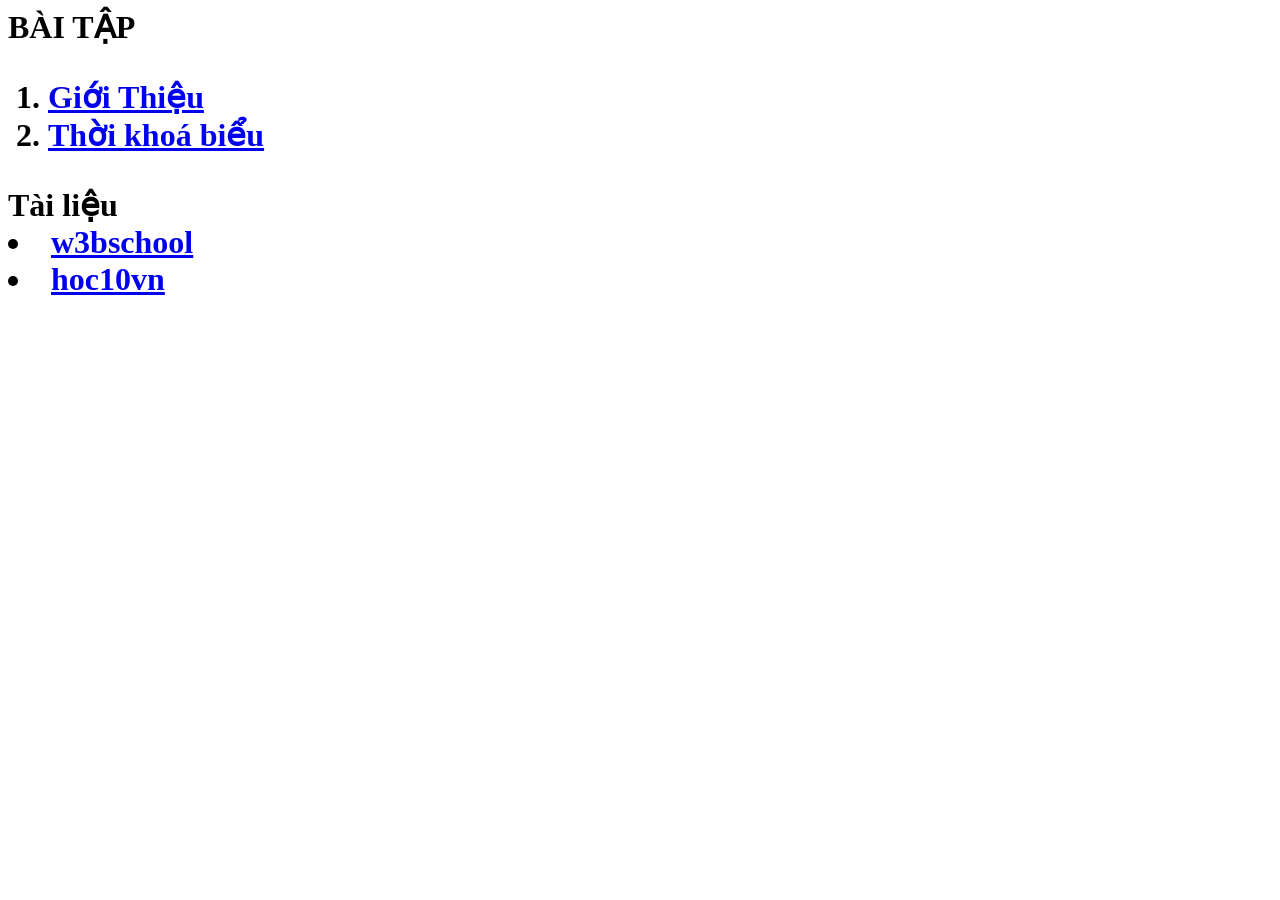
<file: content/index.html>
<html>
  <head>
    <meta charset="utf-8">
  </head>
  <body>
      <tr>
        <td>
        <h1 style> BÀI TẬP</td>
        <ol>
       <li><a href="content/tin12.html">Giới Thiệu</a></li>  
       <li><a href="content/tkb.html">Thời khoá biểu</a></li>
        </ol>
         Tài liệu
        <li> <a href="https://www.w3schools.com/">w3bschool</a></li>
        <li> <a href="https://www.hoc10.vn/">hoc10vn</a></li>
        <td>
       </ol>
  </body>
      </html>
</file>
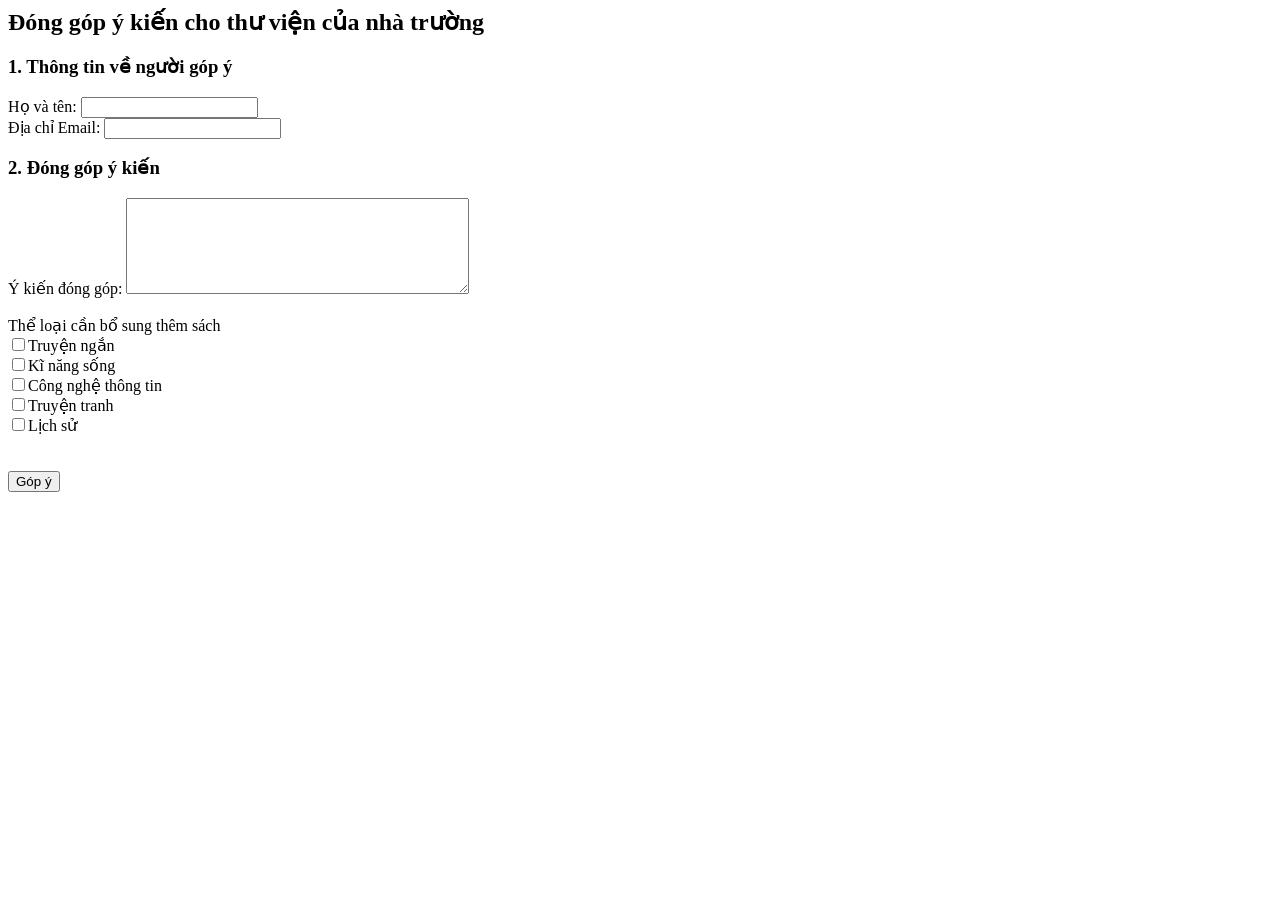
<file: content/Bai7-NV1.html>
<html>
<head>
    <meta charset ="utf-8">
</head>
<body>
    <form action="bai7nv3.html">
        <h2>Đóng góp ý kiến cho thư viện của nhà trường</h2>
        <h3>1. Thông tin về người góp ý</h3>
        <label>Họ và tên: <input type="text" name="txtName"></label>
        <br>
        <label>Địa chỉ Email: <input type="email" name="txtEmail"></label>
        <h3>2. Đóng góp ý kiến</h3>
        <label>Ý kiến đóng góp: <textarea name="txtComments" rows="6" cols="40"></textarea></label>
        <br><br>
        <label>Thể loại cần bổ sung thêm sách</label><br>
        <input type="checkbox" name="chkTruyenNgan">Truyện ngắn<br>
        <input type="checkbox" name="chkKiNang">Kĩ năng sống<br>
        <input type="checkbox" name="chkCNTT">Công nghệ thông tin<br>
        <input type="checkbox" name="chkTruyenTranh">Truyện tranh<br>
        <input type="checkbox" name="chkLichSu">Lịch sử<br>
        <br><br>
        <input type="submit" name="cmd" value="Góp ý">
    </form>
</body>
</html>
</file>
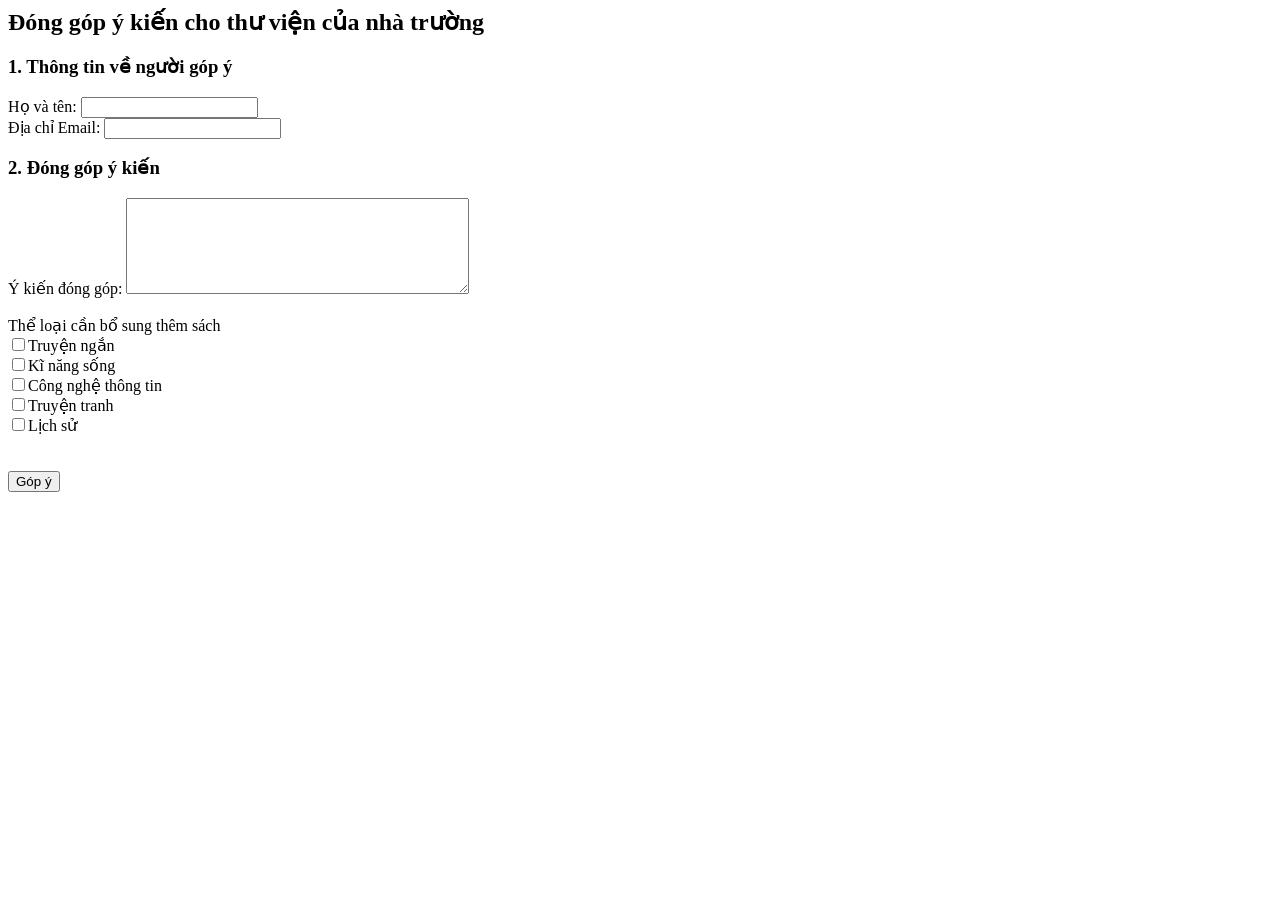
<file: content/Bai7-NV3.html>
<html>
<head>
    <meta charset ="utf-8">
</head>
<body>
    <form action="Bai7-NV3.html">
        <h2>Đóng góp ý kiến cho thư viện của nhà trường</h2>
        <h3>1. Thông tin về người góp ý</h3>
        <label>Họ và tên: <input type="text" name="txtName"></label>
        <br>
        <label>Địa chỉ Email: <input type="email" name="txtEmail"></label>
        <h3>2. Đóng góp ý kiến</h3>
        <label>Ý kiến đóng góp: <textarea name="txtComments" rows="6" cols="40"></textarea></label>
        <br><br>
        <label>Thể loại cần bổ sung thêm sách</label><br>
        <input type="checkbox" name="chkTruyenNgan">Truyện ngắn<br>
        <input type="checkbox" name="chkKiNang">Kĩ năng sống<br>
        <input type="checkbox" name="chkCNTT">Công nghệ thông tin<br>
        <input type="checkbox" name="chkTruyenTranh">Truyện tranh<br>
        <input type="checkbox" name="chkLichSu">Lịch sử<br>
        <br><br>
        <input type="submit" name="cmd" value="Góp ý">
    </form>
</body>
</html>
</file>
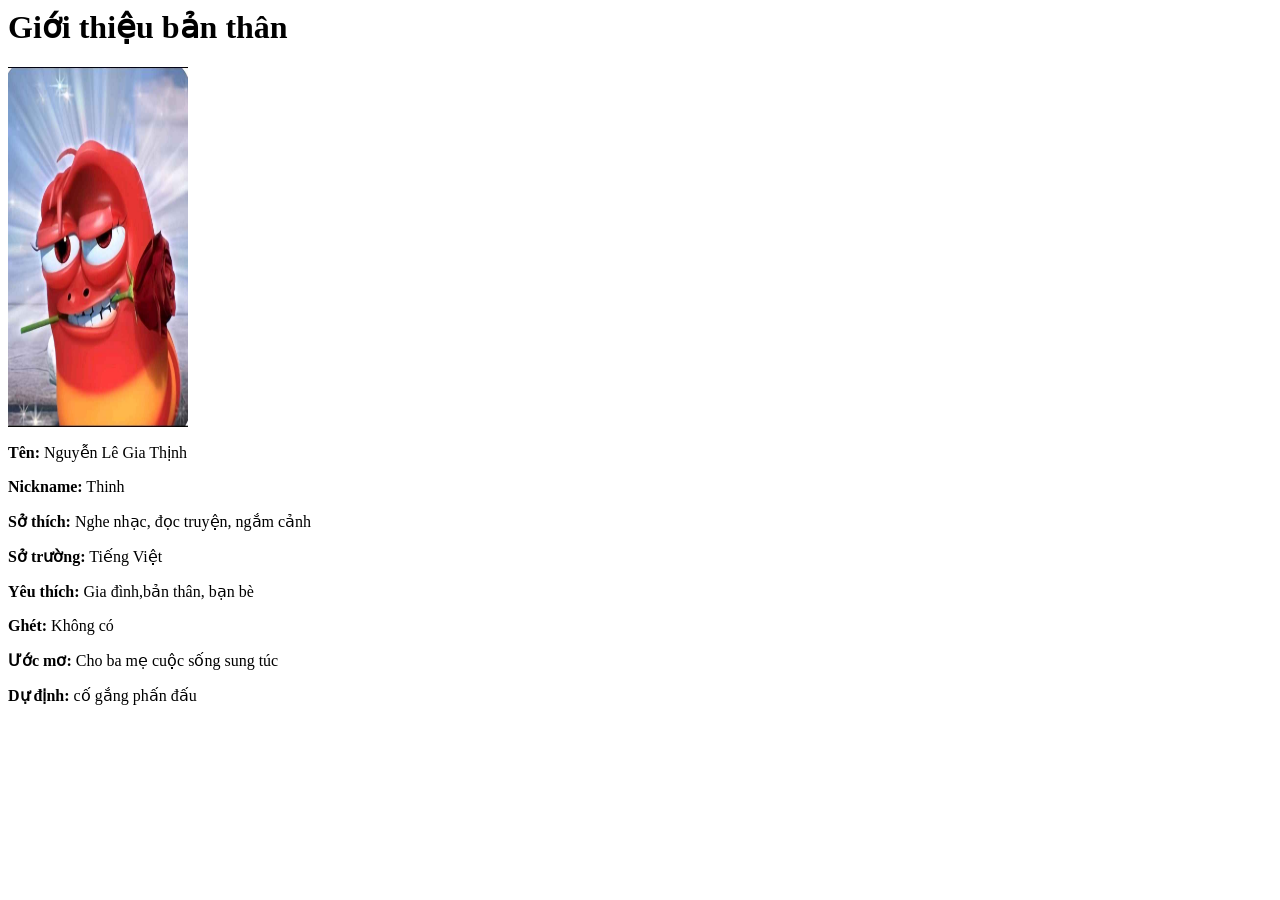
<file: content/gioithieu.html>
<html lang="vi">
<head>
    <meta charset="UTF-8">
    <title>Giới thiệu bản thân</title>
</head>
<body>
    <h1>Giới thiệu bản thân</h1>
    <img src="../image/meme-cuoi-1.jpg" alt="hình đại diện" width="180" height="360">
    <p><b>Tên:</b> Nguyễn Lê Gia Thịnh</p>
    <p><b>Nickname:</b> Thinh</p>
    <p><b>Sở thích:</b> Nghe nhạc, đọc truyện, ngắm cảnh
    <p><b>Sở trường:</b> Tiếng Việt
    <p><b>Yêu thích:</b> Gia đình,bản thân, bạn bè</p>
    <p><b>Ghét:</b> Không có</p>
    <p><b>Ước mơ:</b> Cho ba mẹ cuộc sống sung túc</p>
    <p><b>Dự định:</b> cố gắng phấn đấu</p>
</body>
</html>
</file>
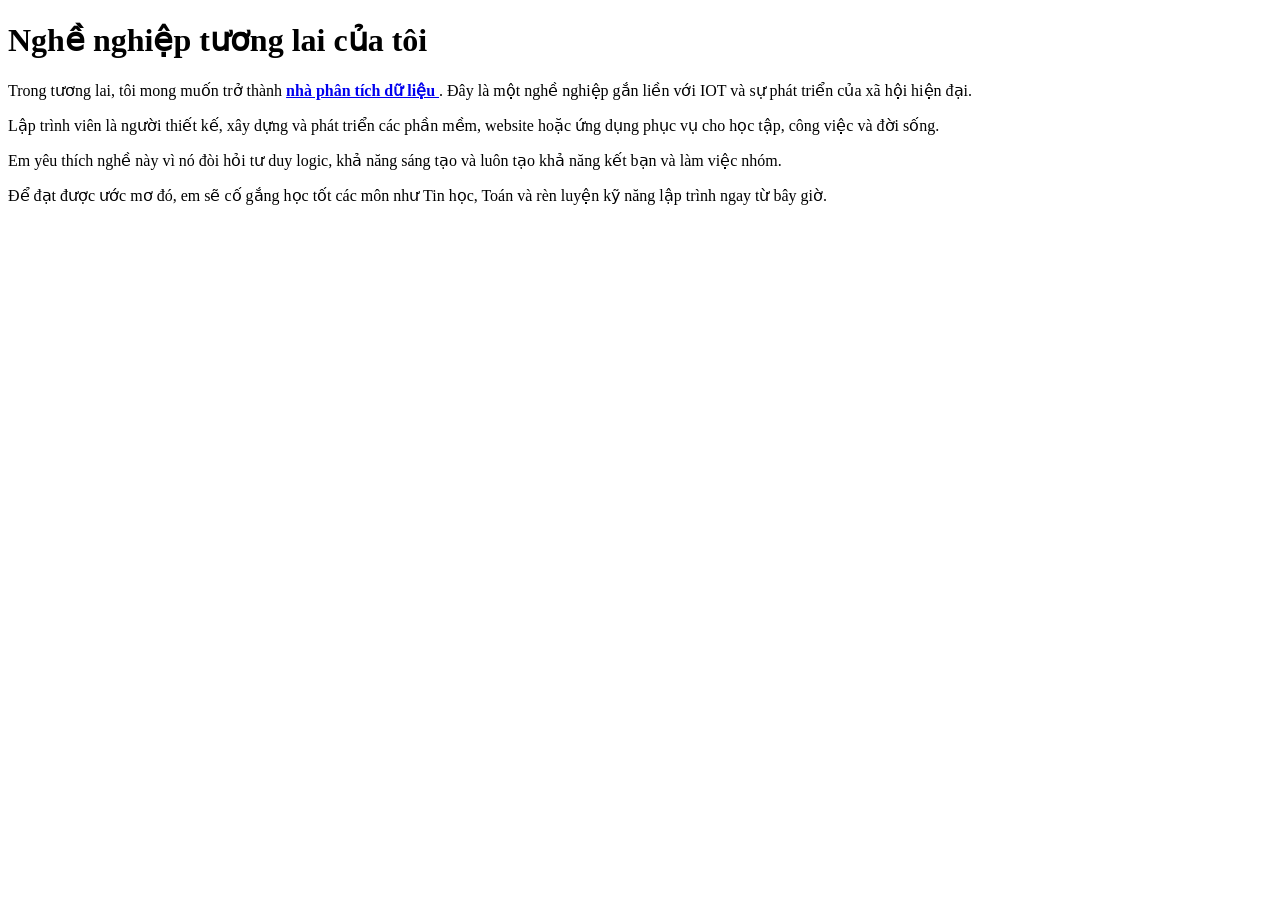
<file: content/Nhom112a12.html>
<!DOCTYPE html>
<html lang="vi">
<head>
    <meta charset="UTF-8">
    <title>Nghề nghiệp tương lai</title>
</head>
<body>
    <h1>Nghề nghiệp tương lai của tôi</h1>

    <p>
        Trong tương lai, tôi mong muốn trở thành 
        <b>
            <a href="https://hieuveban.ueh.edu.vn/ket-qua-holland/737ebaed-370a-4198-1219-08de52afccee" target="_blank">
                nhà phân tích dữ liệu
            </a>
        </b>.
        Đây là một nghề nghiệp gắn liền với IOT và sự phát triển của xã hội hiện đại.
    </p>

    <p>
        Lập trình viên là người thiết kế, xây dựng và phát triển các phần mềm,
        website hoặc ứng dụng phục vụ cho học tập, công việc và đời sống.
    </p>

    <p>
        Em yêu thích nghề này vì nó đòi hỏi tư duy logic, khả năng sáng tạo
        và luôn tạo khả năng kết bạn và làm việc nhóm.
    </p>

    <p>
        Để đạt được ước mơ đó, em sẽ cố gắng học tốt các môn như Tin học, Toán
        và rèn luyện kỹ năng lập trình ngay từ bây giờ.
    </p>
</body>
</html>
</file>
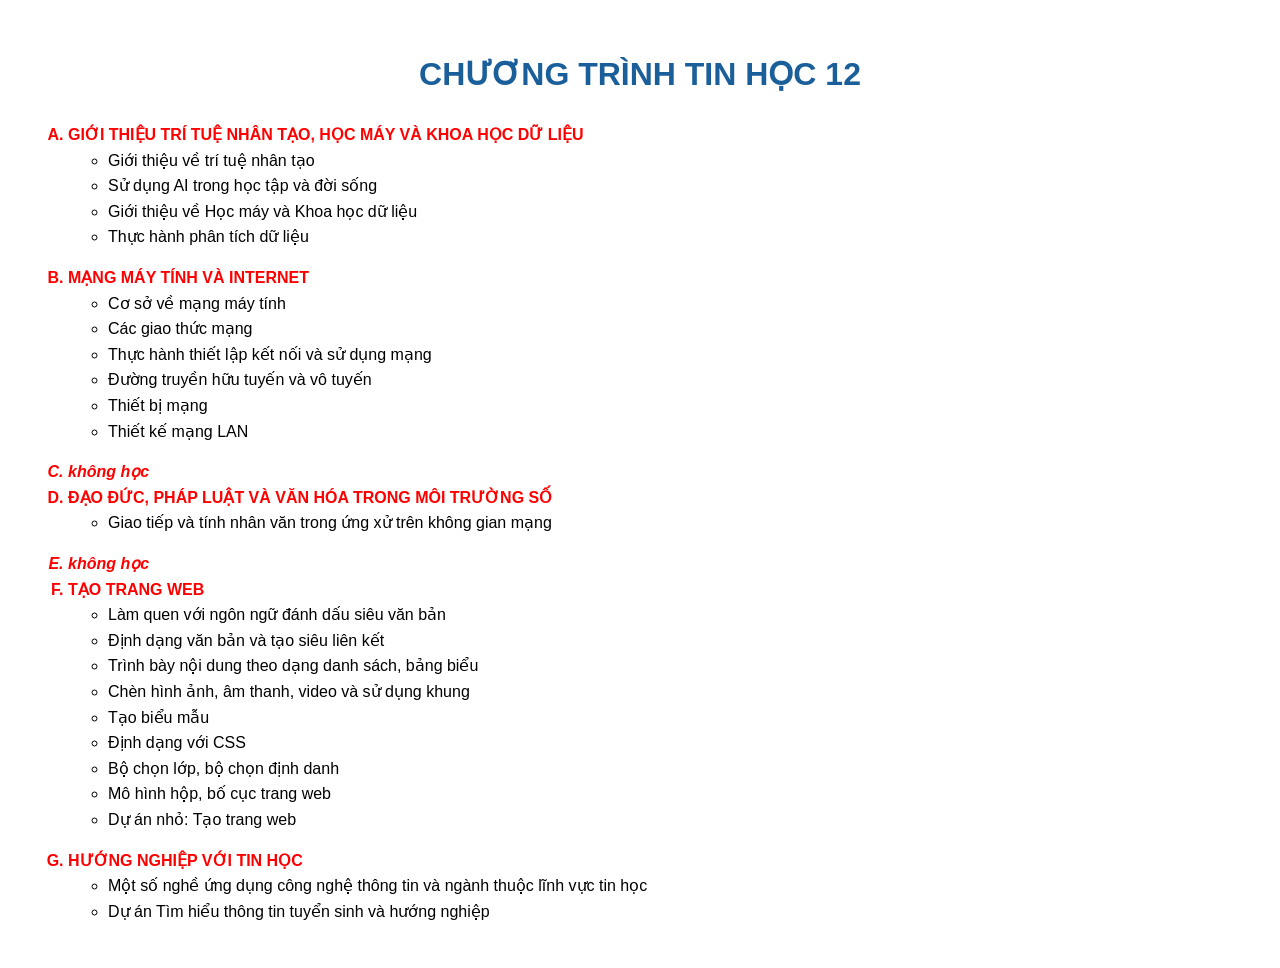
<file: content/tin12chuongtrinh.html>
<!DOCTYPE html>
<html lang="vi">
<head>
    <meta charset="UTF-8">
    <title>Chương Trình Tin Học 12</title>
    <style>
        body {
            font-family: Arial, sans-serif;
            line-height: 1.6;
            padding: 20px;
            color: #333;
        }
        h1 {
            text-align: center;
            color: #1a5e9a;
        }
        ol.main-list {
            font-weight: bold;
            color: red; 
        }
        ol.main-list li ul {
            font-weight: normal;
            color: black;
            list-style-type: circle;
            margin-bottom: 15px;
        }
        .empty-section {
            font-style: italic;
            color: red;
        }
    </style>
</head>
<body>

    <h1>CHƯƠNG TRÌNH TIN HỌC 12</h1>

    <ol type="A" class="main-list">
        <li>GIỚI THIỆU TRÍ TUỆ NHÂN TẠO, HỌC MÁY VÀ KHOA HỌC DỮ LIỆU
            <ul>
                <li>Giới thiệu về trí tuệ nhân tạo</li>
                <li>Sử dụng AI trong học tập và đời sống</li>
                <li>Giới thiệu về Học máy và Khoa học dữ liệu</li>
                <li>Thực hành phân tích dữ liệu</li>
            </ul>
        </li>

        <li>MẠNG MÁY TÍNH VÀ INTERNET
            <ul>
                <li>Cơ sở về mạng máy tính</li>
                <li>Các giao thức mạng</li>
                <li>Thực hành thiết lập kết nối và sử dụng mạng</li>
                <li>Đường truyền hữu tuyến và vô tuyến</li>
                <li>Thiết bị mạng</li>
                <li>Thiết kế mạng LAN</li>
            </ul>
        </li>

        <li class="empty-section">không học</li>

        <li>ĐẠO ĐỨC, PHÁP LUẬT VÀ VĂN HÓA TRONG MÔI TRƯỜNG SỐ
            <ul>
                <li>Giao tiếp và tính nhân văn trong ứng xử trên không gian mạng</li>
            </ul>
        </li>

        <li class="empty-section">không học</li>

        <li>TẠO TRANG WEB
            <ul>
                <li>Làm quen với ngôn ngữ đánh dấu siêu văn bản</li>
                <li>Định dạng văn bản và tạo siêu liên kết</li>
                <li>Trình bày nội dung theo dạng danh sách, bảng biểu</li>
                <li>Chèn hình ảnh, âm thanh, video và sử dụng khung</li>
                <li>Tạo biểu mẫu</li>
                <li>Định dạng với CSS</li>
                <li>Bộ chọn lớp, bộ chọn định danh</li>
                <li>Mô hình hộp, bố cục trang web</li>
                <li>Dự án nhỏ: Tạo trang web</li>
            </ul>
        </li>

        <li>HƯỚNG NGHIỆP VỚI TIN HỌC
            <ul>
                <li>Một số nghề ứng dụng công nghệ thông tin và ngành thuộc lĩnh vực tin học</li>
                <li>Dự án Tìm hiểu thông tin tuyển sinh và hướng nghiệp</li>
</file>
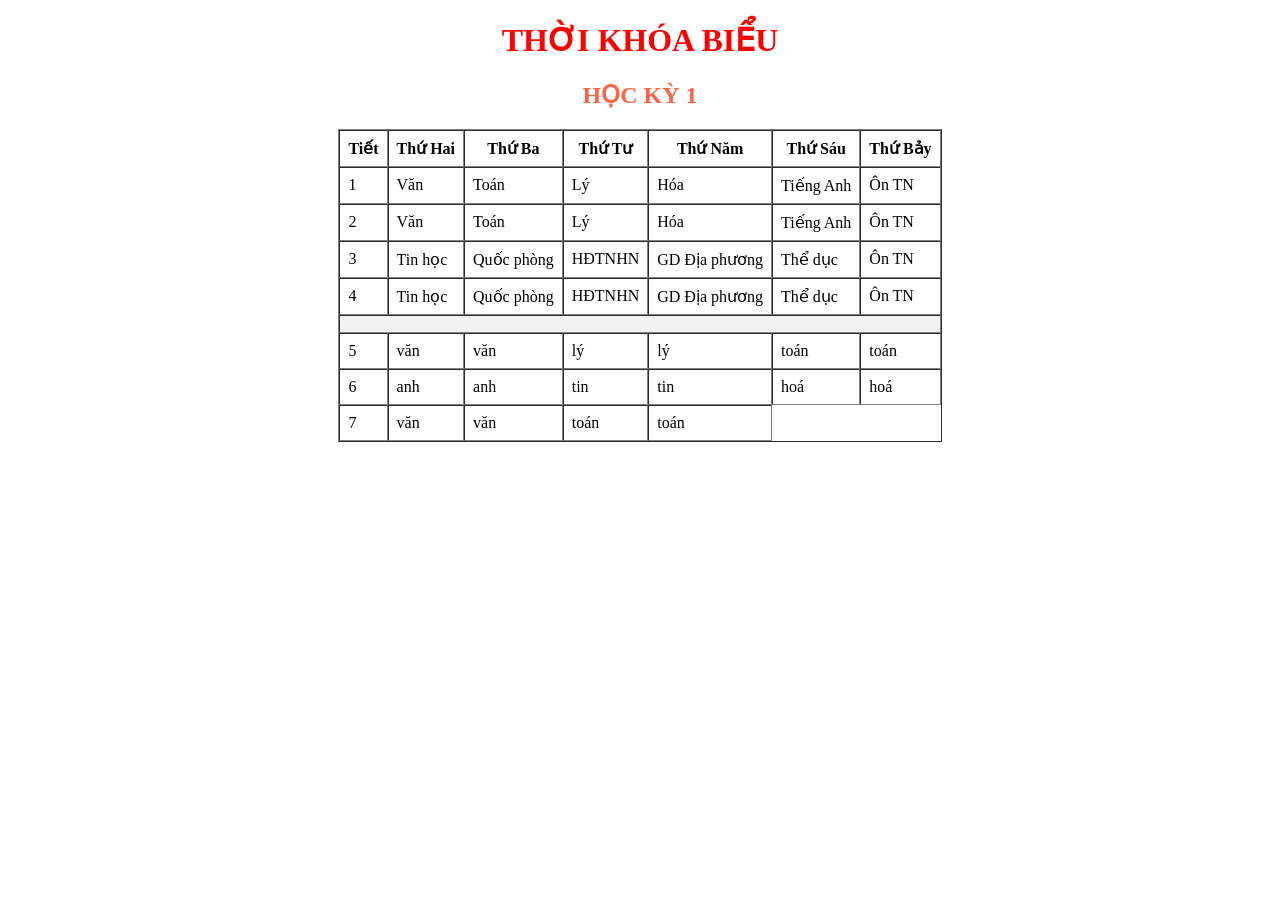
<file: content/tkb.html>
<!DOCTYPE html>
<html lang="vi">
<head>
    <meta charset="UTF-8">
    <title>Thời khóa biểu</title>
</head>
<body>

    <h1 style="color: red; text-align: center;">THỜI KHÓA BIỂU</h1>
    <h2 style="color: tomato; text-align: center;">HỌC KỲ 1</h2>

    <table border="1" cellspacing="0" cellpadding="8" align="center">
        <tr>
            <th>Tiết</th>
            <th>Thứ Hai</th>
            <th>Thứ Ba</th>
            <th>Thứ Tư</th>
            <th>Thứ Năm</th>
            <th>Thứ Sáu</th>
            <th>Thứ Bảy</th>
        </tr>
        <tr>
            <td>1</td>
            <td>Văn</td>
            <td>Toán</td>
            <td>Lý</td>
            <td>Hóa</td>
            <td>Tiếng Anh</td>
            <td>Ôn TN</td>
        </tr>
        <tr>
            <td>2</td>
            <td>Văn</td>
            <td>Toán</td>
            <td>Lý</td>
            <td>Hóa</td>
            <td>Tiếng Anh</td>
            <td>Ôn TN</td>
        </tr>
        <tr>
            <td>3</td>
            <td>Tin học</td>
            <td>Quốc phòng</td>
            <td>HĐTNHN</td>
            <td>GD Địa phương</td>
            <td>Thể dục</td>
            <td>Ôn TN</td>
        </tr>
        <tr>
            <td>4</td>
            <td>Tin học</td>
            <td>Quốc phòng</td>
            <td>HĐTNHN</td>
            <td>GD Địa phương</td>
            <td>Thể dục</td>
            <td>Ôn TN</td>
        </tr>
        <tr>
            <td colspan="7" style="text-align: center; font-weight: bold; background-color: #f2f2f2;">
            </td>
        </tr>
        <tr>
            <td>5</td>
            <td>văn</td>
            <td>văn</td>
            <td>lý</td>
            <td>lý</td>
            <td>toán</td>
            <td>toán</td>
        </tr>
        <tr>
            <td>6</td>
            <td>anh</td>
            <td>anh</td>
            <td>tin</td>
            <td>tin</td>
            <td>hoá</td>
            <td>hoá</td>
        </tr>
        <tr>
            <td>7</td>
            <td>văn</td>
            <td>văn</td>
            <td>toán</td>
            <td>toán</td>
        </tr>
    </table>

</body>
</html>
</file>
